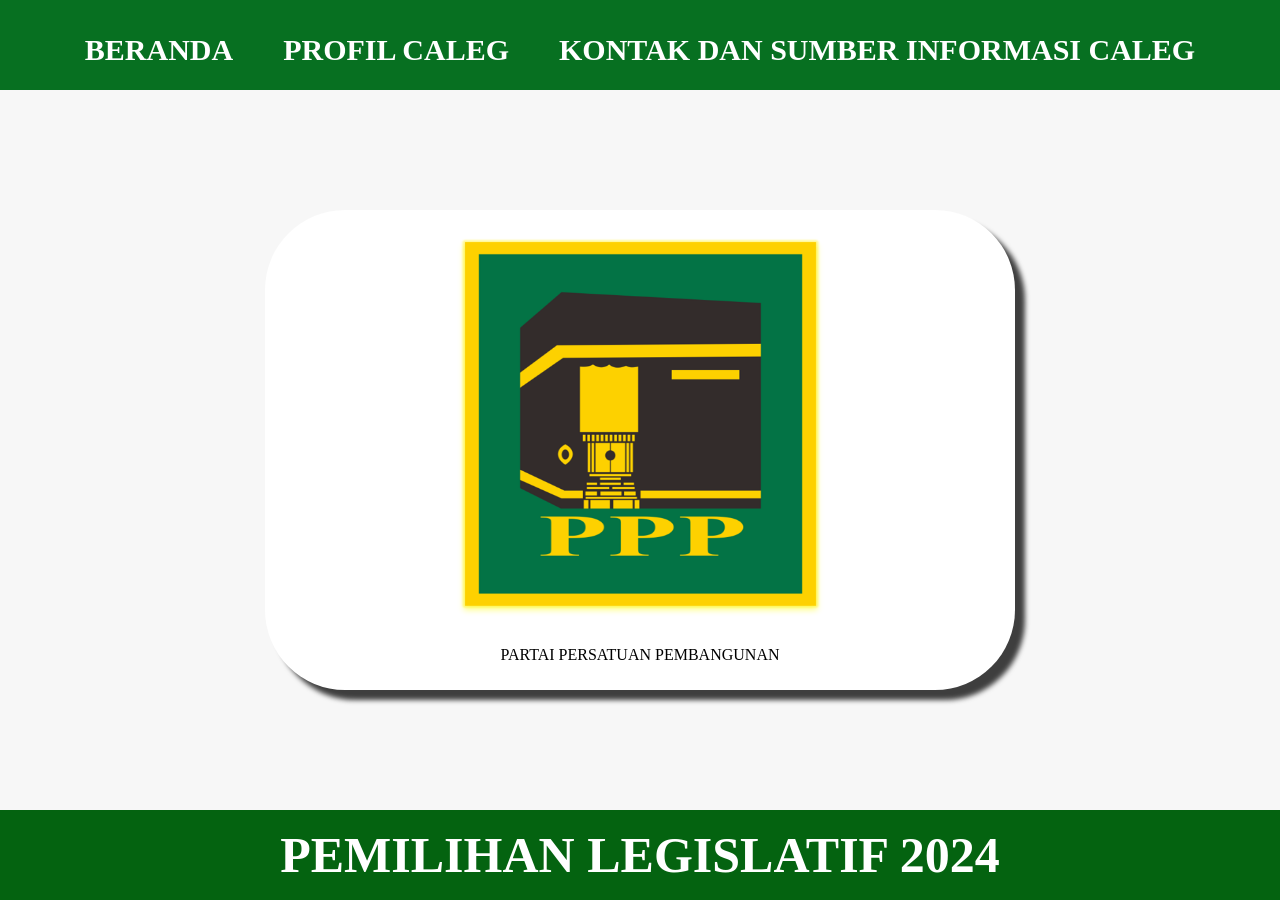
<file: index.html>
<html>
    <head>
        <title>Partai Persatuan Pembangunan</title>
        <link rel="stylesheet" href="buyung.css" />
    </head>
    <body>
        <div class="container">
    
        <!-- NAVIGATION BAR -->
        <div class="container-navbar">
            <ul class="ul-navbar">
                <li class="li-navbar">
                    <a href="#" class="a-navbar">BERANDA</a>
                </li>
                <li class="li-navbar">
                    <a href="about.html" class="a-navbar">PROFIL CALEG</a>
                </li>
                <li class="li-navbar">
                    <a href="contact.html" class="a-navbar">KONTAK DAN SUMBER INFORMASI CALEG</a>
                </li>
            </ul>
        </div>
        <!-- NAVIGATION BAR SELESAI --> 

        <!-- CONTENT 1 -->
        <div class="container-content">
            <a href="https://www.ppp-gorontaloprov.or.id/index.php/visi-misi" class="a-content">
                <img src="PPP.png" class="img-content"/>
                <p>PARTAI PERSATUAN PEMBANGUNAN</p>
            </a>
           
        </div>
        <!-- CONTENT 1 END -->
        
        <!-- FOOTER -->
        <div class="container-footer">
            <h1 class="h1-footer">PEMILIHAN LEGISLATIF 2024</h1>
         </div>
        <!-- FOOTER END -->
    </div>
    </body>
</html>
</file>
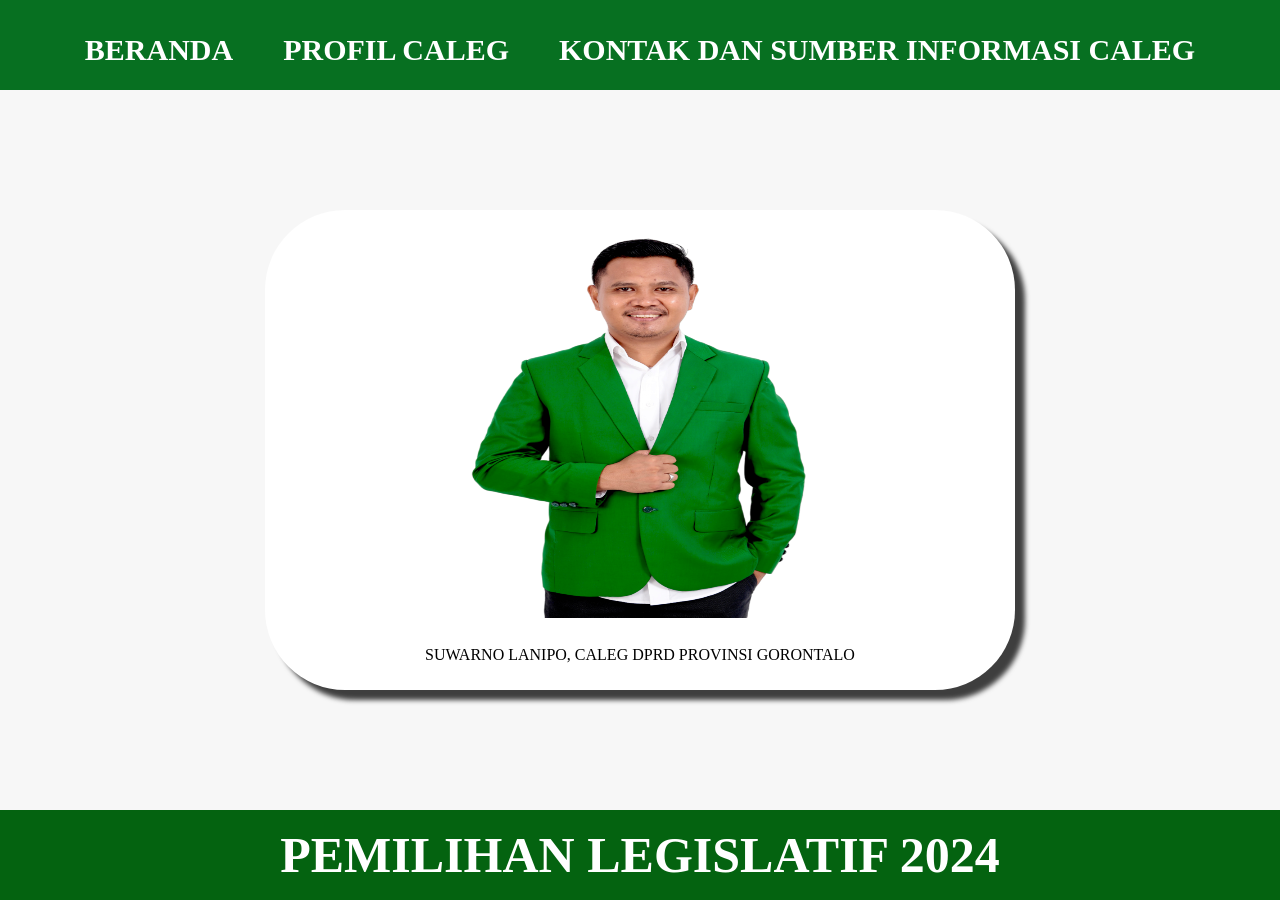
<file: about.html>
<html>
    <head>
        <title>Profi Caleg</title>
        <link rel="stylesheet" href="buyung.css" />
    </head>
    <body>
        <div class="container">
    
        <!-- NAVIGATION BAR -->
        <div class="container-navbar">
            <ul class="ul-navbar">
                <li class="li-navbar">
                    <a href="index.html" class="a-navbar">BERANDA</a>
                </li>
                <li class="li-navbar">
                    <a href="about.html" class="a-navbar">PROFIL CALEG</a>
                </li>
                <li class="li-navbar">
                    <a href="contact.html" class="a-navbar">KONTAK DAN SUMBER INFORMASI CALEG</a>
                </li>
            </ul>
        </div>
        <!-- NAVIGATION BAR SELESAI --> 

        <!-- CONTENT 1 -->
        <div class="container-content">
            <a href="https://gemasuararakyat.id/suwarno-lanipo-caleg-dprd-provinsi-dapil-1-kabgor-optimis-bisa-realisasikan-aspirasi-rakyat" class="a-content">
                <img src="SL.png" class="img-content"/>
                <p>SUWARNO LANIPO, CALEG DPRD PROVINSI GORONTALO</p>
            </a>
           
        </div>
        <!-- CONTENT 1 END -->
        
        <!-- FOOTER -->
        <div class="container-footer">
            <h1 class="h1-footer">PEMILIHAN LEGISLATIF 2024</h1>
         </div>
        <!-- FOOTER END -->
    </div>
    </body>
</html>
</file>
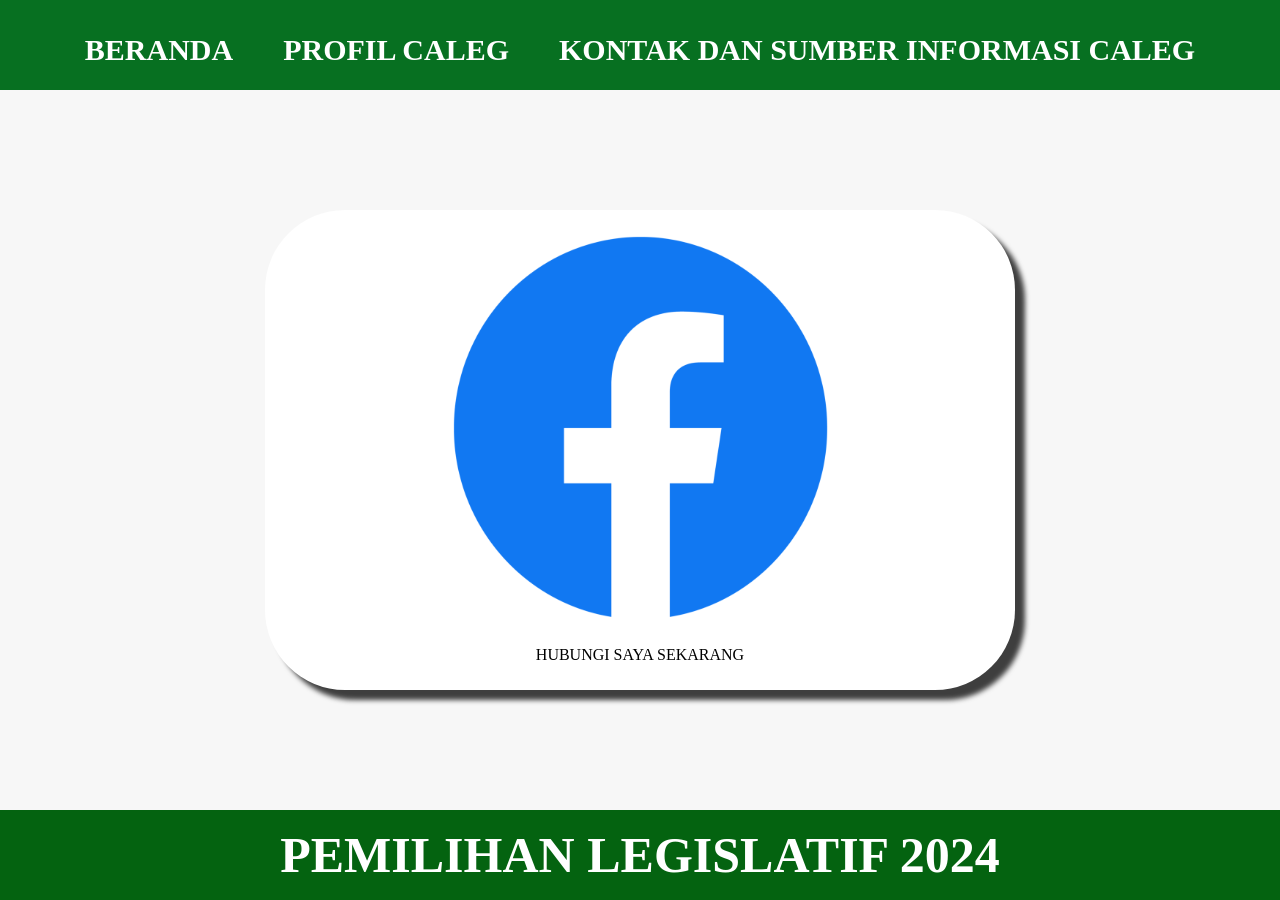
<file: contact.html>
<html>
    <head>
        <title>Kontak dan Sumber Informasi Caleg</title>
        <link rel="stylesheet" href="buyung.css" />
    </head>
    <body>
        <div class="container">
    
        <!-- NAVIGATION BAR -->
        <div class="container-navbar">
            <ul class="ul-navbar">
                <li class="li-navbar">
                    <a href="index.html" class="a-navbar">BERANDA</a>
                </li>
                <li class="li-navbar">
                    <a href="about.html" class="a-navbar">PROFIL CALEG</a>
                </li>
                <li class="li-navbar">
                    <a href="contact.html" class="a-navbar">KONTAK DAN SUMBER INFORMASI CALEG</a>
                </li>
            </ul>
        </div>
        <!-- NAVIGATION BAR SELESAI --> 

        <!-- CONTENT 1 -->
        <div class="container-content">
            <a href="https://facebook.com/suwarnolanipo" class="a-content">
                <img src="FB.png" class="img-content"/>
                <p>HUBUNGI SAYA SEKARANG</p>
            </a>
           
        </div>
        <!-- CONTENT 1 END -->
        
        <!-- FOOTER -->
        <div class="container-footer">
            <h1 class="h1-footer">PEMILIHAN LEGISLATIF 2024</h1>
         </div>
        <!-- FOOTER END -->
    </div>
    </body>
</html>
</file>
<file: buyung.css>
*,
html {
    margin: 0;
    padding: 0;
}

.container {}

.container-navbar {
    background-color: rgb(7, 112, 33);
    width: 100%;
    height: 10vh;
}

.ul-navbar {
    display: flex;
    height: 100px;
    justify-content: center;
    align-items: center;
}

.li-navbar {
   list-style-type: none;
   padding: 20px;
   margin: 5px;
   color: white;
   font-size: 30px;
}

.li-navbar:hover {
  background-color: rgb(12, 139, 23);
  transition: .2s ease-in-out;
  transition-delay: .3s;
  border-radius: 20px;
}

.a-navbar {
    color: rgb(255, 255, 255);
    text-decoration: none;
    font-weight: 800;
}
.container-content {
    background-color: #f7f7f7;
    display: flex;
    justify-content: center;
    align-items: center;
    height: 80vh;
}

.a-content {
    background-color: white;
    color: black;
    text-decoration: none;
    width: 750px;
    height: 480px;
    display: flex;
    flex-direction: column;
    justify-content: space-evenly;
    align-items: center;
    border-radius: 80px;
    box-shadow: 10px 10px 5px 0px rgba(0,0,0,0.75);
-webkit-box-shadow: 10px 10px 5px 0px rgba(0,0,0,0.75);
-moz-box-shadow: 10px 10px 5px 0px rgba(0,0,0,0.75);
}

.img-content {
    width: 50%;
    height: 80%;
}

.container-footer {
    height: 10vh;
    background-color: rgb(4, 99, 16);
    display: flex;
    justify-content: center;
    align-items: center;
}

.h1-footer {
    font-size: 50px;
    color: white;
}
</file>
